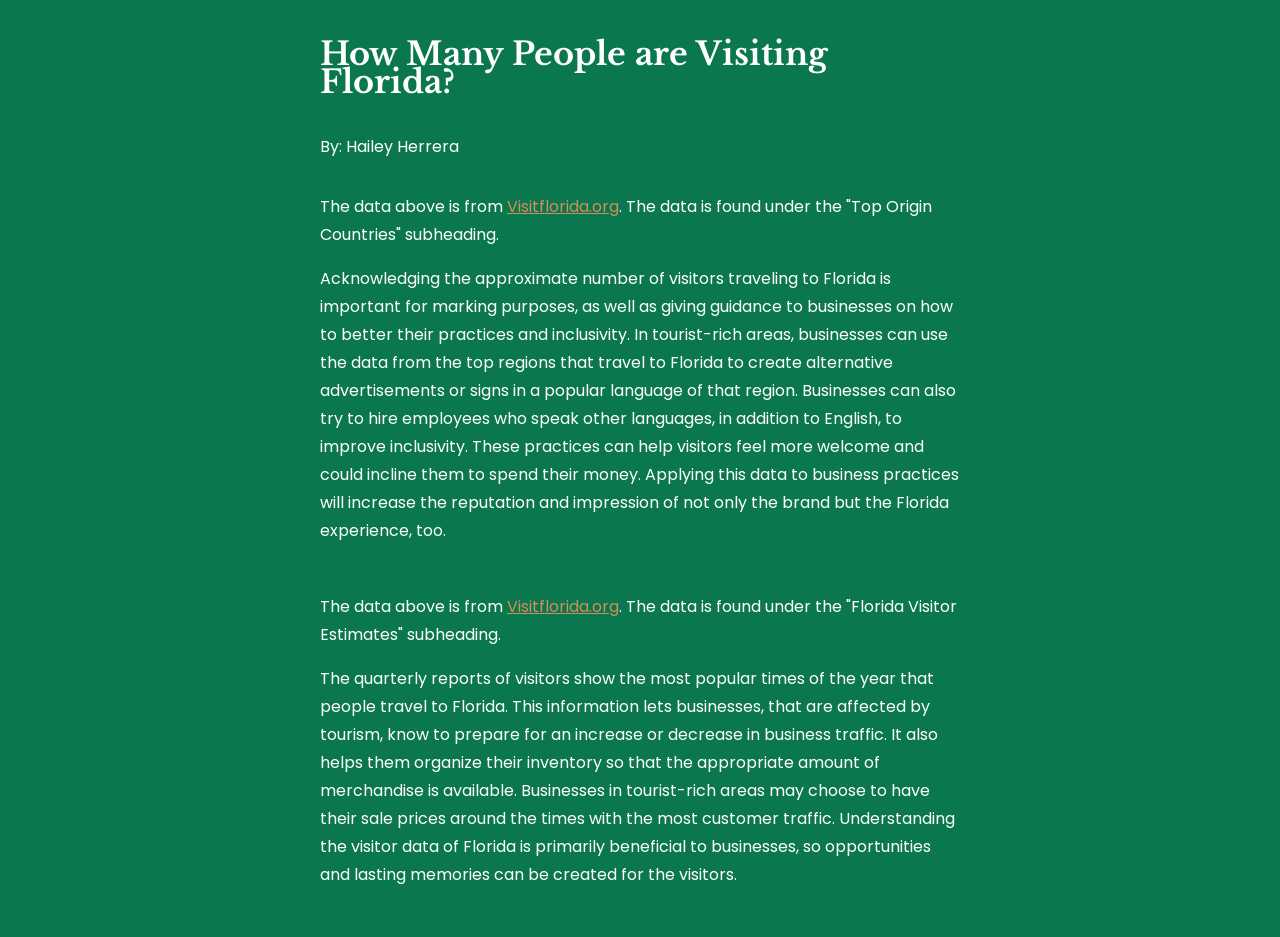
<file: index.html>
<!DOCTYPE html>

<html>

<head>
	<meta charset="utf-8">
	<meta name="viewport" content="width=device-width, initial-scale=1">
	<title> Florida Visitor Data </title>
	<link rel="preconnect" href="https://fonts.googleapis.com">
	<link rel="preconnect" href="https://fonts.gstatic.com" crossorigin>
	<link href="https://fonts.googleapis.com/css2?family=Libre+Baskerville:ital,wght@0,400;0,700;1,400&family=Poppins:ital,wght@0,400;0,700;1,400;1,700&display=swap" rel="stylesheet" type="text/css">
	<link rel="stylesheet" href="styles/main.css">
</head>

<body>
    <h1>How Many People are Visiting Florida?</h1>

    <p>By: Hailey Herrera</p>


    <div id="bar"></div>

    <section>
        <p> The data above is from <a href="https://www.visitflorida.org/resources/research/">Visitflorida.org</a>. The data is found under the "Top Origin Countries" subheading.</p>

        <p> Acknowledging the approximate number of visitors traveling to Florida is important for marking purposes, as well as giving guidance to businesses on how to better their practices and inclusivity. In tourist-rich areas, businesses can use the data from the top regions that travel to Florida to create alternative advertisements or signs in a popular language of that region. Businesses can also try to hire employees who speak other languages, in addition to English, to improve inclusivity. These practices can help visitors feel more welcome and could incline them to spend their money. Applying this data to business practices will increase the reputation and impression of not only the brand but the Florida experience, too.</p>
    </section>

    <div id="line"></div>

        <section>
            <p> The data above is from <a href="https://www.visitflorida.org/resources/research/">Visitflorida.org</a>. The data is found under the "Florida Visitor Estimates" subheading.</p>

            <p>The quarterly reports of visitors show the most popular times of the year that people travel to Florida. This information lets businesses, that are affected by tourism, know to prepare for an increase or decrease in business traffic. It also helps them organize their inventory so that the appropriate amount of merchandise is available. Businesses in tourist-rich areas may choose to have their sale prices around the times with the most customer traffic. Understanding the visitor data of Florida is primarily beneficial to businesses, so opportunities and lasting memories can be created for the visitors. </p>
        </section>


<script src="https://code.highcharts.com/highcharts.js"></script>

<script src="https://code.highcharts.com/modules/exporting.js"></script>

<script src="https://code.highcharts.com/modules/export-data.js"></script>

<script src="https://code.highcharts.com/modules/accessibility.js"></script>

<script src="scripts/main.js"></script>

</body>

</html>
</file>
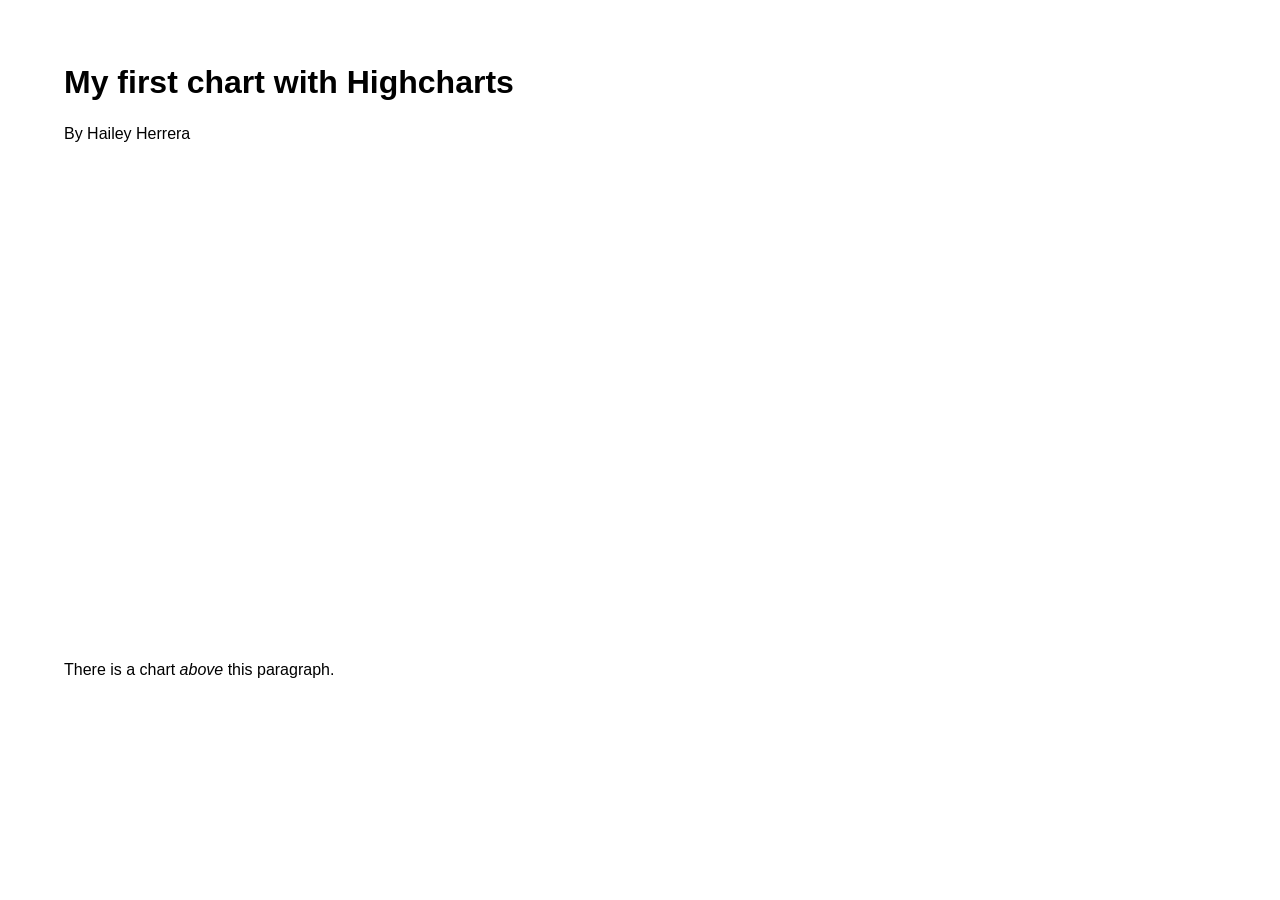
<file: first_chart.html>
<!DOCTYPE html>
<html>

<head>
  <meta charset="utf-8">
  <meta name="viewport" content="width=device-width, initial-scale=1">
  <title> My first chart with Highcharts </title>
  <link rel="stylesheet" href="styles/first_chart.css">
</head>

<body>

  <h1>My first chart with Highcharts</h1>

  <p>By Hailey Herrera</p>

  <!-- add the div BELOW this comment -
       the 'container' DIV must be EMPTY   -->
       <div id="container">
       </div>




  <p>There is a chart <em>above</em> this paragraph.</p>


  <!-- add the SCRIPT elements BELOW this comment ...
       ALL SCRIPTS GO BELOW THIS LINE -->
       <script src="https://code.highcharts.com/highcharts.js"></script>

       <script src="https://code.highcharts.com/themes/avocado.js"></script>

       <script src="https://code.highcharts.com/modules/exporting.js"></script>

       <script src="scripts/first_chart.js"></script>


  <!-- DO NOT write anything below these required tags -->
</body>
</html>
</file>
<file: styles/main.css>
html {
    box-sizing: border-box; 
    max-width: 100%; 
}
body {
    font-family: "Poppins","Verdana", sans-serif;
    background: #0B774F;
    color: #fff;
    margin: 0;
   margin-left: 20rem;
    margin-right: 20rem;
    margin-top: 1.5rem;
    margin-bottom: 1rem;
    font-size: 1rem;
    line-height: 1.75rem;
    text-align: left; 
}
div {
    display: flex;
    flex-direction: column;
    align-items: center;
    margin: 0;
}
section {
    padding-bottom: 1rem;
}
h1{
    font-family: "Libre Baskerville","Palatino", serif;
    color: #fff;
    font-size: 2rem;
    padding-top: 1rem;
    padding-bottom: 1rem;
}
a:link {
    color: #CF9059;
}
a:visited {
    color: #A6C9F4;
}
a:hover {
    color: #15ED9E;
}
a:active {
    color: #E68EA0;
}

@media screen and (max-width: 1070px) {
    body {
    margin-left: 10rem;
    margin-right: 10rem;
    font-size: 1rem;
    }
    h1 {
        line-height: 3rem;
    }
 }

 @media screen and (max-width: 770px) {
    body {
    margin-left: 5rem;
    margin-right: 5rem;
    font-size: 1rem;
    }
    h1 {
        line-height: 3rem;
    }
 }
 @media screen and (max-width: 430px) {
    body {
    margin-left: 2rem;
    margin-right: 2rem;
    font-size: 0.8rem;
    }
    h1 {
        font-size: 1.5rem;
        padding-bottom: 0.5rem;
        line-height: 3rem;
    }
 }
</file>
<file: styles/first_chart.css>
html {
  font-size: 100%;
  box-sizing: border-box;
}

* {
  box-sizing: inherit;
}

body {
  background: #fff;
  color: #000;
  font-family: 'Verdana', sans-serif;
  margin: 4rem;
  /* note, this margin will NOT work for all page layouts */
}

/*  the #container div (below) holds ONE chart  */
#container {
  width: 40rem ; 
  height: 30rem ; 
}

p {
  line-height: 1.5;
}

/* link styles */
a {
  color: #0287b3;
}

a:hover {
  color: #3ecbfa;
}

/* media queries below - CHANGE if needed so your chart works well on phones */
@media screen and (max-width: 700px) {
  body {
    margin: 1rem;
  }

  #container {
    width: 100%;
  }
}
</file>
